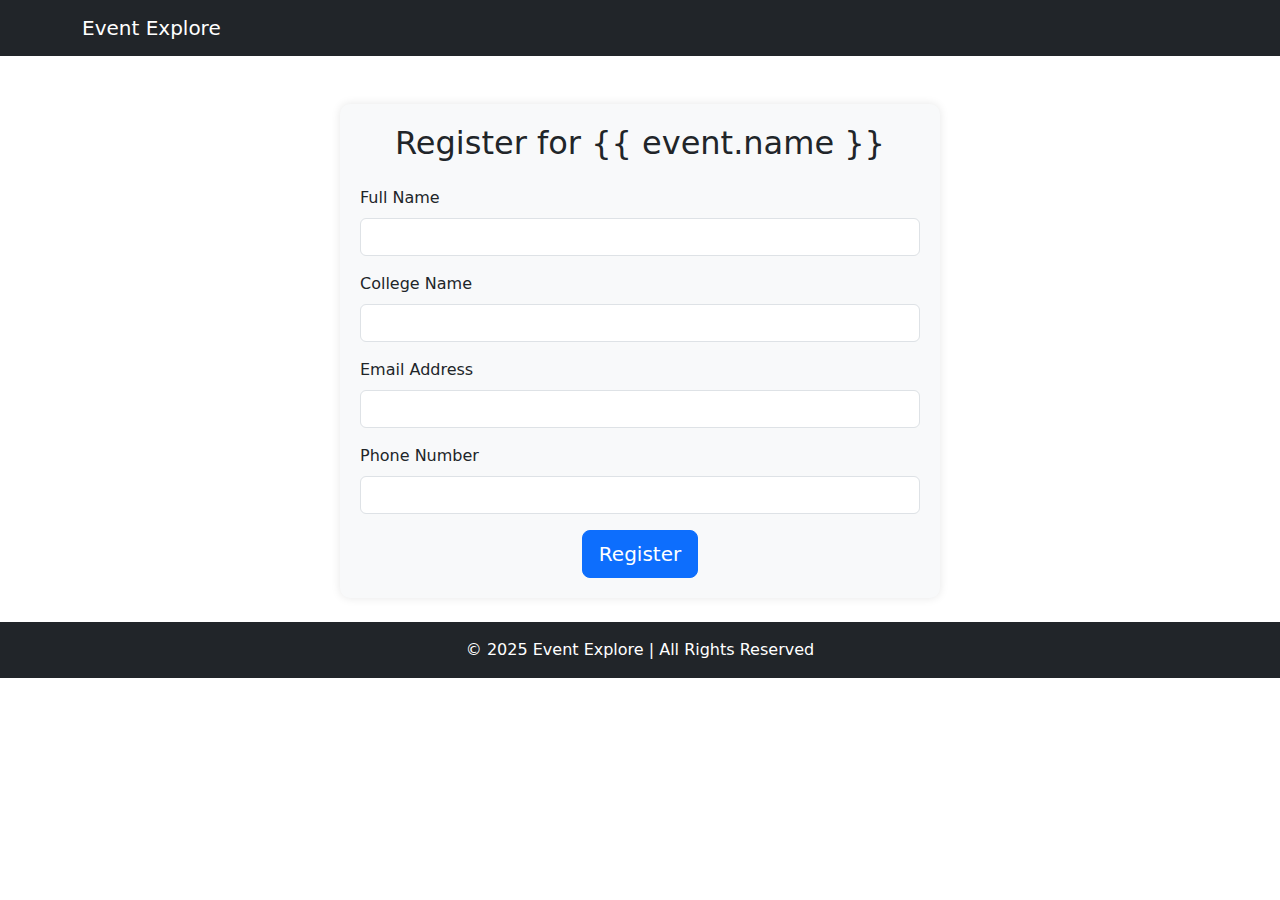
<file: 2 Copies/templates/register.html>
<!DOCTYPE html>
<html lang="en">
<head>
    <meta charset="UTF-8">
    <meta name="viewport" content="width=device-width, initial-scale=1.0">
    <title>Event Registration</title>

    <!-- Bootstrap CSS -->
    <link href="https://cdn.jsdelivr.net/npm/bootstrap@5.3.0/dist/css/bootstrap.min.css" rel="stylesheet">
    
    <style>
        .register-container {
            max-width: 600px;
            margin: auto;
            background: #f8f9fa;
            padding: 20px;
            border-radius: 10px;
            box-shadow: 0px 0px 10px rgba(0, 0, 0, 0.1);
        }
    </style>
</head>
<body>
    <!-- Navbar -->
    <nav class="navbar navbar-expand-lg navbar-dark bg-dark">
        <div class="container">
            <a class="navbar-brand" href="/">Event Explore</a>
        </div>
    </nav>

    <!-- Flash Messages -->
    <div id="flash-messages"></div>

    <!-- Registration Form -->
    <div class="container mt-5">
        <div class="register-container">
            <h2 class="text-center mb-4">Register for {{ event.name }}</h2>

            <form id="registration-form">
                <div class="mb-3">
                    <label for="name" class="form-label">Full Name</label>
                    <input type="text" class="form-control" id="name" name="name" required>
                </div>

                <div class="mb-3">
                    <label for="college" class="form-label">College Name</label>
                    <input type="text" class="form-control" id="college" name="college" required>
                </div>

                <div class="mb-3">
                    <label for="email" class="form-label">Email Address</label>
                    <input type="email" class="form-control" id="email" name="email" required>
                </div>

                <div class="mb-3">
                    <label for="phone" class="form-label">Phone Number</label>
                    <input type="tel" class="form-control" id="phone" name="phone" required>
                </div>

                <div class="text-center">
                    <button type="submit" class="btn btn-primary btn-lg">Register</button>
                </div>
            </form>
        </div>
    </div>

    <!-- Footer -->
    <footer class="bg-dark text-white text-center py-3 mt-4">
        &copy; 2025 Event Explore | All Rights Reserved
    </footer>

    <!-- Bootstrap & jQuery -->
    <script src="https://cdn.jsdelivr.net/npm/bootstrap@5.3.0/dist/js/bootstrap.bundle.min.js"></script>
    <script src="https://code.jquery.com/jquery-3.6.0.min.js"></script>

    <script>
        $(document).ready(function () {
            $("#registration-form").submit(function (event) {
                event.preventDefault();  // Prevent default form submission

                $.ajax({
                    type: "POST",
                    url: window.location.pathname,  // Send request to current URL
                    data: $(this).serialize(),
                    success: function (response) {
                        $("#flash-messages").html(`
                            <div class="alert alert-success alert-dismissible fade show text-center" role="alert">
                                Event registered successfully!
                                <button type="button" class="btn-close" data-bs-dismiss="alert"></button>
                            </div>
                        `);
                        $("#registration-form")[0].reset(); // Reset form fields
                    },
                    error: function () {
                        $("#flash-messages").html(`
                            <div class="alert alert-danger text-center">Error registering event. Try again!</div>
                        `);
                    }
                });
            });
        });
    </script>

</body>
</html>
</file>
